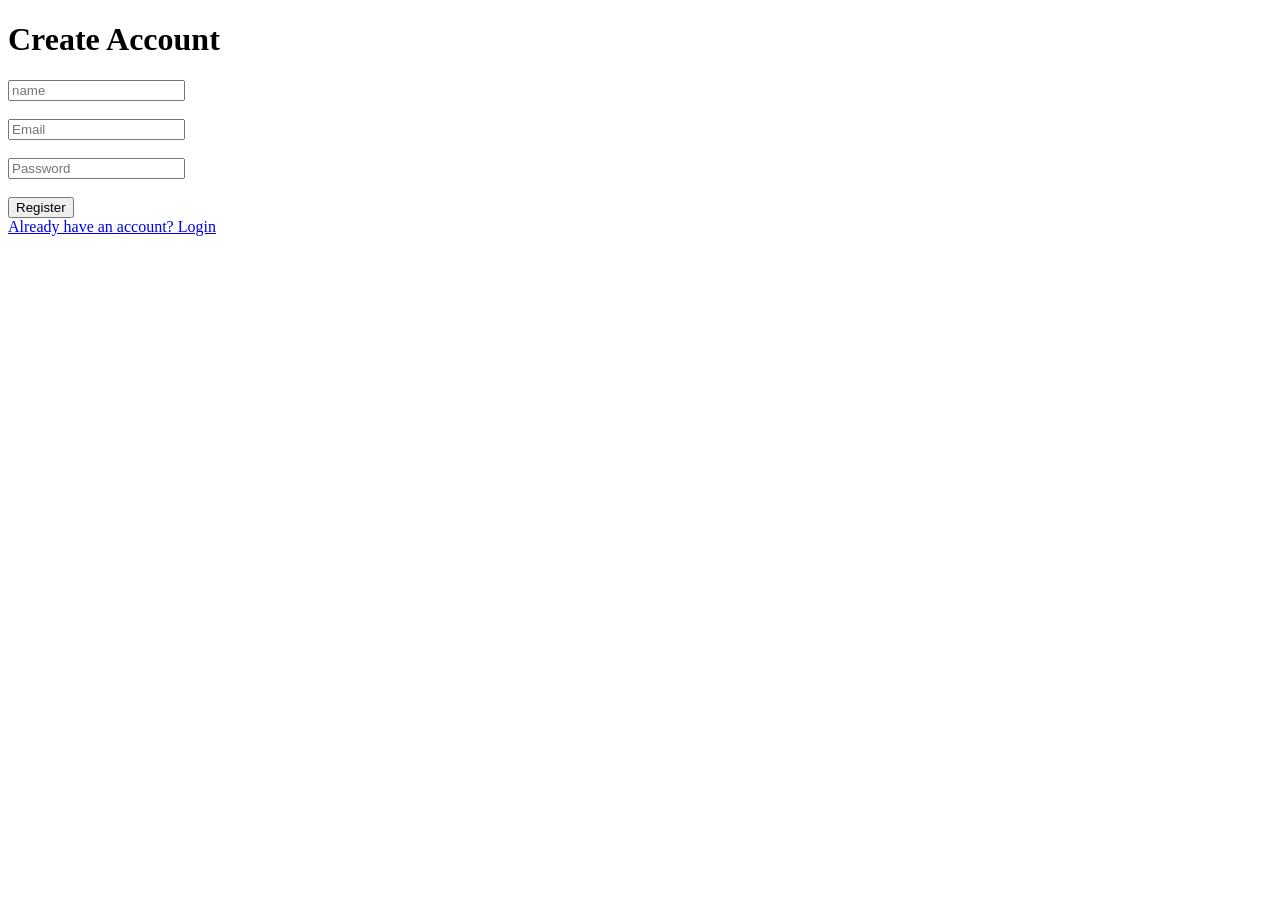
<file: templates/register.html>
<!DOCTYPE html>
<html>
    <head>
        <title>New user registration</title>
    </head>
    <body>
        <h1> Create Account</h1>
        <form method="POST">
            <input type="text" 
            name="name"
            placeholder="name"
            required>
            <br><br>

            <input type="email"
            name="email"
            placeholder="Email"
            required>
            <br><br>

            <input type="password"
            name="password"
            placeholder="Password"
            required
            >
            <br><br>

            <button type="submit">Register</button>



        </form>
        <a href="/login">Already have an account? Login</a>
    </body>
</html>
</file>
